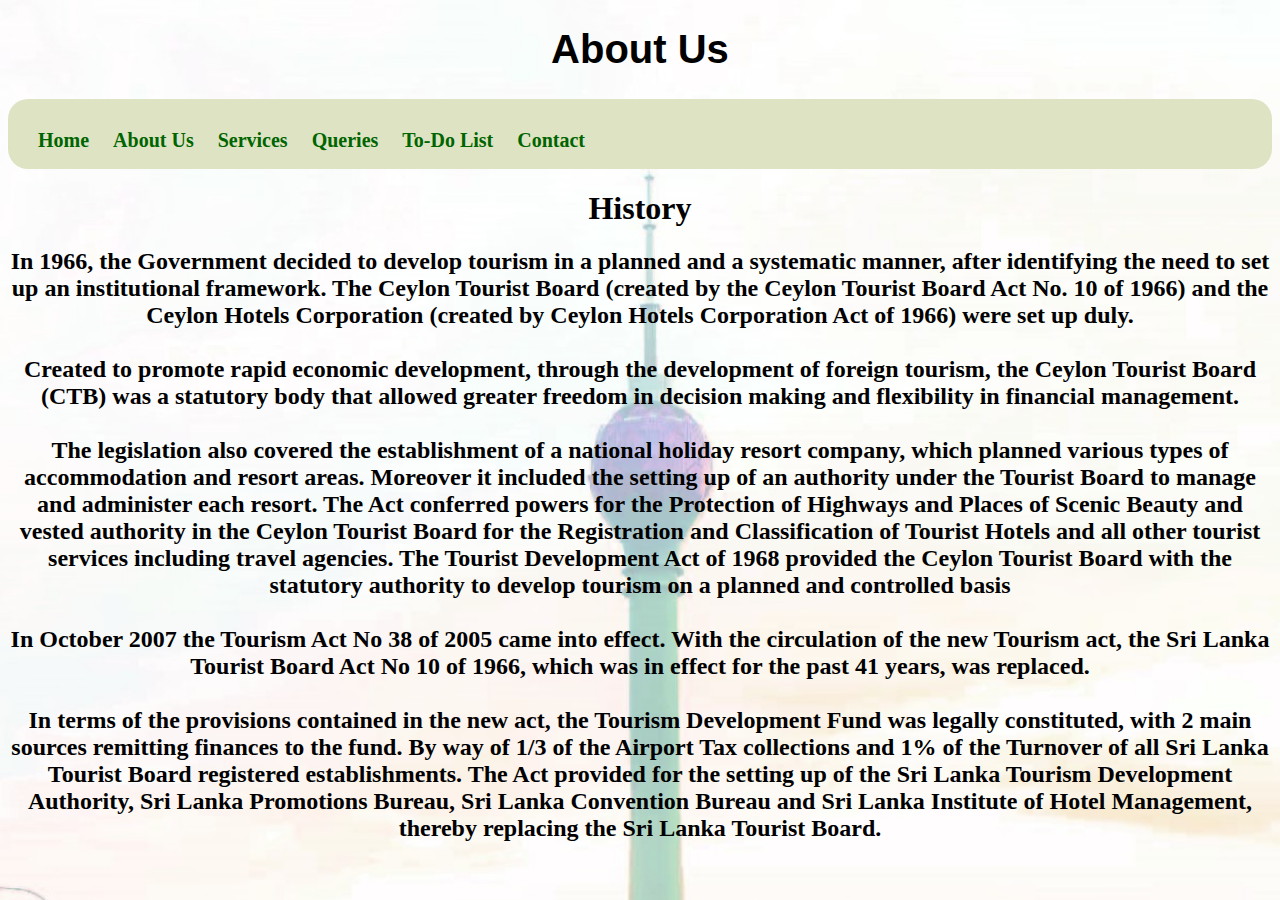
<file: about_us.html>
<!DOCTYPE html>
<html lang="en">
<head>
  <meta charset="UTF-8">
  <meta http-equiv="X-UA-Compatible" content="IE=edge">
  <meta name="viewport" content="width=device-width, initial-scale=1.0">
  <title>About Us</title>
  <link rel="stylesheet" href="./styelesheet.css">
</head>
<header><h1>About Us</h1></header>
<body class="second">
<div class="header_navigation">
    <nav>
        <a class="active" href="./index.html">Home</a>
        <a href="./about_us.html">About Us</a>
        <a href="./servises.html">Services</a> 
        <a href="./queries.html">Queries</a>
        <a href="./to-do.html">To-Do List</a>
        <a href="./contact.html">Contact</a>
    </nav>
</div>
<div id='about_lk'>
  <h1>History</h1>
  <h2>
In 1966, the Government decided to develop tourism in a planned and a systematic manner, after identifying the need to set up an institutional framework. The Ceylon Tourist Board (created by the Ceylon Tourist Board Act No. 10 of 1966) and the Ceylon Hotels Corporation (created by Ceylon Hotels Corporation Act of 1966) were set up duly.
<br>
<br>
Created to promote rapid economic development, through the development of foreign tourism, the Ceylon Tourist Board (CTB) was a statutory body that allowed greater freedom in decision making and flexibility in financial management.
<br>
<br>
The legislation also covered the establishment of a national holiday resort company, which planned various types of accommodation and resort areas. Moreover it included the setting up of an authority under the Tourist Board to manage and administer each resort. The Act conferred powers for the Protection of Highways and Places of Scenic Beauty and vested authority in the Ceylon Tourist Board for the Registration and Classification of Tourist Hotels and all other tourist services including travel agencies. The Tourist Development Act of 1968 provided the Ceylon Tourist Board with the statutory authority to develop tourism on a planned and controlled basis
<br>
<br>
In October 2007 the Tourism Act No 38 of 2005 came into effect. With the circulation of the new Tourism act, the Sri Lanka Tourist Board Act No 10 of 1966, which was in effect for the past 41 years, was replaced.
<br>
<br>
In terms of the provisions contained in the new act, the Tourism Development Fund was legally constituted, with 2 main sources remitting finances to the fund. By way of 1/3 of the Airport Tax collections and 1% of the Turnover of all Sri Lanka Tourist Board registered establishments. The Act provided for the setting up of the Sri Lanka Tourism Development Authority, Sri Lanka Promotions Bureau, Sri Lanka Convention Bureau and Sri Lanka Institute of Hotel Management, thereby replacing the Sri Lanka Tourist Board.
  </h2>
</div>
</body>
</html>
</file>
<file: styelesheet.css>
header{
  font-size:20px;
  text-align: center;
  font-family: Verdana, Geneva, Tahoma, sans-serif;    color: rgb(0, 0, 0)
}
.first{
  background-color: rgba(132, 253, 163, 0.514);
}
.second{
background-image: url('./nelum kuluna.jpg');
background-size: cover;
}
.third{
  background-color: rgb(201, 221, 145);
}
.fourth{
background-color: beige;
}
.fifth{
background-color: rgb(113, 158, 93);
}
.six{
background-image: url('./img25.jpg');
background-size: cover;
}
.title{
  text-align: center;
  font-family: Verdana, Geneva, Tahoma, sans-serif;    color: rgb(0, 0, 0);
}
.intro{
text-align: center;
}
.header_navigation{
  background-color: rgb(222, 228, 195);
  display: flex;
  height: 30px;
  padding: 20px;
  border-radius: 20px;
}

a{
  margin: 0;
  padding: 0;
  font-size: 20px;
  padding: 10px;
  font-weight: bold;
  display: inline-block;
  border-radius: 30px;
  color: darkgreen;
  text-decoration: none;
}
a:hover{
  background-color: rgb(0, 219, 73);
  color: black;
}

.tab {
  float: left;
  border: 1px solid rgb(0, 0, 0);
  background-image: url('./img09.jpeg');
  background-size: cover;
  width: 100%;
  border-radius: 30px;
  font-size: larger;
    font-family: Verdana, Geneva, Tahoma, sans-serif;    color: rgb(0, 0, 0);

}

.tab button {
  display: block;
  background-color: inherit;
  color: black;
  padding: 22px 16px;
  width: 100%;
  border: none;
  outline: none;
  text-align: center;
  font-size: larger;
  cursor: pointer;
  border-radius: 30px;
}

.tab button:hover {
  background-color: #ddd;
}

.tab button.active {
  background-color: #ccc;
}

.details {
  float: left;
  padding: 0px 12px;
  border: 1px solid #ccc;
  background-image: url('./img10.jpeg');
  background-size: cover;
  width: 100%;
  border-left: none;
  display: none;
}
#about_lk{
text-align: center;
color: rgb(0, 0, 0);
}
#img01{
  display: block;
margin-left: auto;
margin-right: auto;
}
#img02{
  display: block;
margin-left: auto;
margin-right: 0;
}
#img03{
  display: block;
  margin-left: auto;
  margin-right: auto;
}
#img05{
display: block;
margin-left: auto;
margin-right: auto;
}
#img06{
display: block;
margin-left: auto;
margin-right: auto;
}
#img07{
display: block;
margin-left: auto;
margin-right: auto;
}
#img08{
display: block;
margin-left: auto;
margin-right: auto;
}
#img09{
display: block;
margin-left: auto;
margin-right: 0;
}
#img10{
display: block;
margin-left: auto;
margin-right: auto;
}
#img11{
display: block;
margin-left: auto;
margin-right: 0;
}
#img12{
display: block;
margin-left: auto;
margin-right: auto;
}
#img14{
display: block;
margin-left: auto;
margin-right: auto;
}
#img15{
display: block;
margin-left: auto;
margin-right: auto;
}#img16{
display: block;
margin-left: auto;
margin-right: auto;
}#img17{
display: block;
margin-left: auto;
margin-right: auto;
}#img18{
display: block;
margin-left: auto;
margin-right: auto;
}#img19{
display: block;
margin-left: auto;
margin-right: auto;
}
#img20{
display: block;
margin-left: auto;
margin-right: auto;
}
#img21{
display: block;
margin-left: auto;
margin-right: auto;
}
#img22{
display: block;
margin-left: auto;
margin-right: 0;
}#img23{
display: block;
margin-left: auto;
margin-right: auto;
}

/*styles for services*/

input {
background-color:rgb(243, 247, 226) ;
width: 100%;
padding: 12px; 
border: 1px solid #ccc;
border-radius: 4px; 
box-sizing: border-box; 
margin-top: 6px;
margin-bottom: 16px; 
resize: vertical 
}
textarea{
background-color:rgb(226, 247, 231) ;
width: 100%;
padding: 12px;
border: 1px solid #ccc;
border-radius: 4px;
box-sizing: border-box;
margin-top: 6px;
margin-bottom: 16px;
resize: vertical
}
#submit{
background-color: #04AA6D;
color: white;
padding: 12px 20px;
border: none;
border-radius: 4px;
cursor: pointer;
}

#submit:hover {
background-color: #45a049;
}
.container {
border-radius: 5px;
background-image: url('./img24.jpg');
background-size: cover;
padding: 20px;
}

/*todo list style*/

ul {
margin: 0;
padding: 0;
}
ul li {
cursor: pointer;
position: relative;
padding: 12px 8px 12px 40px;
list-style-type: none;
background: #eee;
font-size: 18px;
transition: 0.2s;

-webkit-user-select: none;
-moz-user-select: none;
-ms-user-select: none;
user-select: none;
}

ul li:nth-child(odd) {
background: #f9f9f9;
}
ul li:hover {
background: #ddd;
}
ul li.checked {
background: #888;
color: #fff;
text-decoration: line-through;
}
ul li.checked::before {
content: '';
position: absolute;
border-color: #fff;
border-style: solid;
border-width: 0 2px 2px 0;
top: 10px;
left: 16px;
transform: rotate(45deg);
height: 15px;
width: 7px;
}
.close {
position: absolute;
right: 0;
top: 0;
padding: 12px 16px 12px 16px;
}
.close:hover {
background-color: #f44336;
color: white;
}
.input_box{
  display: flex;
}
.header {
  background-color: #b57772;
  padding: 20px 40px;
  color: white;
  text-align: center;
}
.header:after {
content: "";
display: table;
clear: both;
}
#list_input {
margin: 0;
border: none;
border-radius: 0;
width: 75%;
padding: 10px;
float: left;
font-size: 16px;
}
.addBtn {
padding: 10px;
width: 25%;
background: #00f01c;
color: #555;
float: left;
text-align: center;
font-size: 16px;
cursor: pointer;
transition: 0.3s;
border-radius: 0;
}
.addBtn:hover {
background-color: rgb(115, 255, 0);
}
</file>
